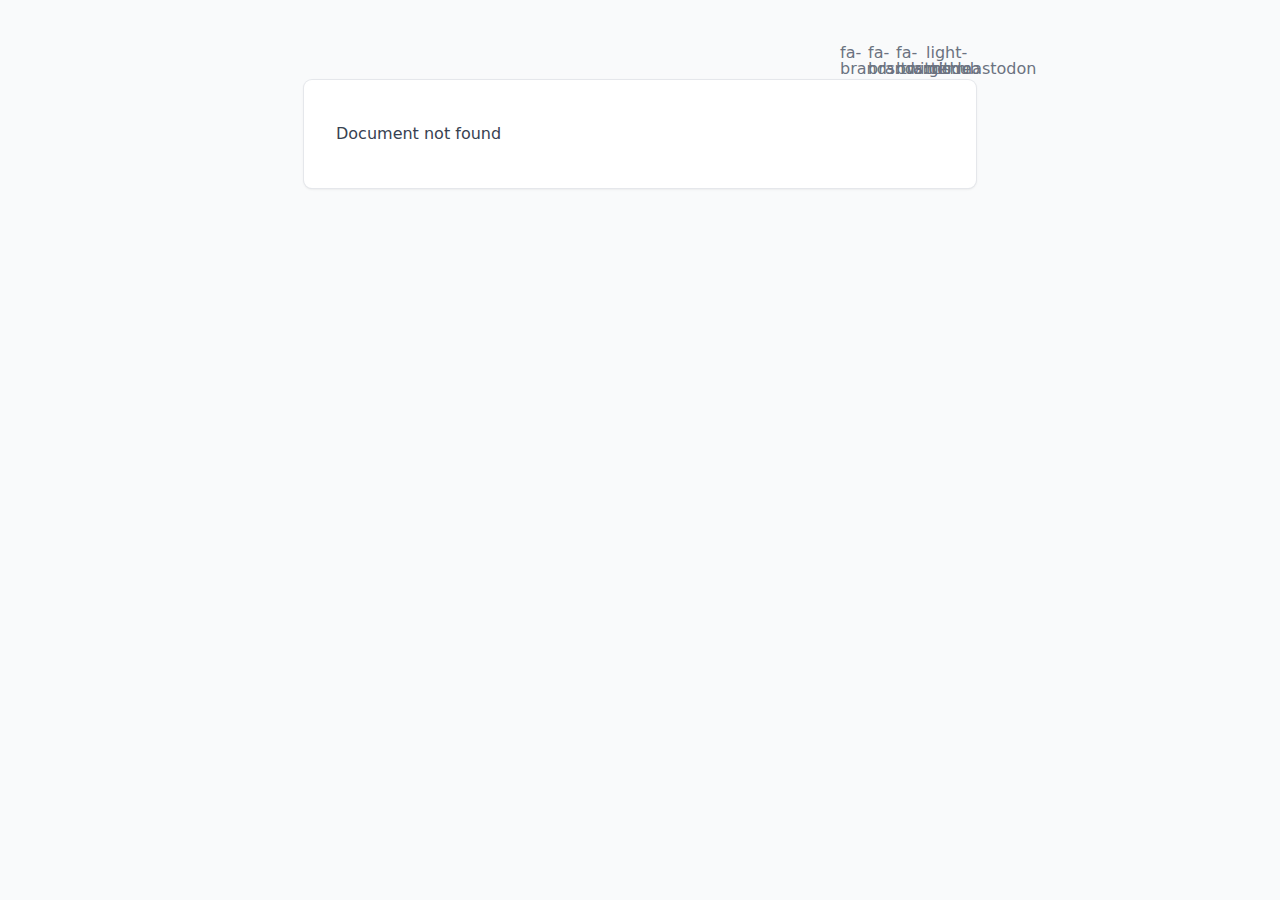
<file: 200.html>
<!DOCTYPE html><html><head><meta charset="utf-8">
<meta name="viewport" content="width=device-width, initial-scale=1">
<style>/*! tailwindcss v3.4.1 | MIT License | https://tailwindcss.com*/*,:after,:before{border:0 solid #e5e7eb;box-sizing:border-box}:after,:before{--tw-content:""}:host,html{line-height:1.5;-webkit-text-size-adjust:100%;font-family:ui-sans-serif,system-ui,sans-serif,Apple Color Emoji,Segoe UI Emoji,Segoe UI Symbol,Noto Color Emoji;font-feature-settings:normal;font-variation-settings:normal;tab-size:4;-webkit-tap-highlight-color:transparent}body{line-height:inherit;margin:0}hr{border-top-width:1px;color:inherit;height:0}abbr:where([title]){-webkit-text-decoration:underline dotted;text-decoration:underline dotted}h1,h2,h3,h4,h5,h6{font-size:inherit;font-weight:inherit}a{color:inherit;text-decoration:inherit}b,strong{font-weight:bolder}code,kbd,pre,samp{font-family:ui-monospace,SFMono-Regular,Menlo,Monaco,Consolas,Liberation Mono,Courier New,monospace;font-feature-settings:normal;font-size:1em;font-variation-settings:normal}small{font-size:80%}sub,sup{font-size:75%;line-height:0;position:relative;vertical-align:baseline}sub{bottom:-.25em}sup{top:-.5em}table{border-collapse:collapse;border-color:inherit;text-indent:0}button,input,optgroup,select,textarea{color:inherit;font-family:inherit;font-feature-settings:inherit;font-size:100%;font-variation-settings:inherit;font-weight:inherit;line-height:inherit;margin:0;padding:0}button,select{text-transform:none}[type=button],[type=reset],[type=submit],button{-webkit-appearance:button;background-color:transparent;background-image:none}:-moz-focusring{outline:auto}:-moz-ui-invalid{box-shadow:none}progress{vertical-align:baseline}::-webkit-inner-spin-button,::-webkit-outer-spin-button{height:auto}[type=search]{-webkit-appearance:textfield;outline-offset:-2px}::-webkit-search-decoration{-webkit-appearance:none}::-webkit-file-upload-button{-webkit-appearance:button;font:inherit}summary{display:list-item}blockquote,dd,dl,figure,h1,h2,h3,h4,h5,h6,hr,p,pre{margin:0}fieldset{margin:0}fieldset,legend{padding:0}menu,ol,ul{list-style:none;margin:0;padding:0}dialog{padding:0}textarea{resize:vertical}input::placeholder,textarea::placeholder{color:#9ca3af;opacity:1}[role=button],button{cursor:pointer}:disabled{cursor:default}audio,canvas,embed,iframe,img,object,svg,video{display:block;vertical-align:middle}img,video{height:auto;max-width:100%}[hidden]{display:none}*,:after,:before{--tw-border-spacing-x:0;--tw-border-spacing-y:0;--tw-translate-x:0;--tw-translate-y:0;--tw-rotate:0;--tw-skew-x:0;--tw-skew-y:0;--tw-scale-x:1;--tw-scale-y:1;--tw-pan-x: ;--tw-pan-y: ;--tw-pinch-zoom: ;--tw-scroll-snap-strictness:proximity;--tw-gradient-from-position: ;--tw-gradient-via-position: ;--tw-gradient-to-position: ;--tw-ordinal: ;--tw-slashed-zero: ;--tw-numeric-figure: ;--tw-numeric-spacing: ;--tw-numeric-fraction: ;--tw-ring-inset: ;--tw-ring-offset-width:0px;--tw-ring-offset-color:#fff;--tw-ring-color:rgba(59,130,246,.5);--tw-ring-offset-shadow:0 0 #0000;--tw-ring-shadow:0 0 #0000;--tw-shadow:0 0 #0000;--tw-shadow-colored:0 0 #0000;--tw-blur: ;--tw-brightness: ;--tw-contrast: ;--tw-grayscale: ;--tw-hue-rotate: ;--tw-invert: ;--tw-saturate: ;--tw-sepia: ;--tw-drop-shadow: ;--tw-backdrop-blur: ;--tw-backdrop-brightness: ;--tw-backdrop-contrast: ;--tw-backdrop-grayscale: ;--tw-backdrop-hue-rotate: ;--tw-backdrop-invert: ;--tw-backdrop-opacity: ;--tw-backdrop-saturate: ;--tw-backdrop-sepia: }::backdrop{--tw-border-spacing-x:0;--tw-border-spacing-y:0;--tw-translate-x:0;--tw-translate-y:0;--tw-rotate:0;--tw-skew-x:0;--tw-skew-y:0;--tw-scale-x:1;--tw-scale-y:1;--tw-pan-x: ;--tw-pan-y: ;--tw-pinch-zoom: ;--tw-scroll-snap-strictness:proximity;--tw-gradient-from-position: ;--tw-gradient-via-position: ;--tw-gradient-to-position: ;--tw-ordinal: ;--tw-slashed-zero: ;--tw-numeric-figure: ;--tw-numeric-spacing: ;--tw-numeric-fraction: ;--tw-ring-inset: ;--tw-ring-offset-width:0px;--tw-ring-offset-color:#fff;--tw-ring-color:rgba(59,130,246,.5);--tw-ring-offset-shadow:0 0 #0000;--tw-ring-shadow:0 0 #0000;--tw-shadow:0 0 #0000;--tw-shadow-colored:0 0 #0000;--tw-blur: ;--tw-brightness: ;--tw-contrast: ;--tw-grayscale: ;--tw-hue-rotate: ;--tw-invert: ;--tw-saturate: ;--tw-sepia: ;--tw-drop-shadow: ;--tw-backdrop-blur: ;--tw-backdrop-brightness: ;--tw-backdrop-contrast: ;--tw-backdrop-grayscale: ;--tw-backdrop-hue-rotate: ;--tw-backdrop-invert: ;--tw-backdrop-opacity: ;--tw-backdrop-saturate: ;--tw-backdrop-sepia: }.prose{color:var(--tw-prose-body);max-width:65ch}.prose :where(p):not(:where([class~=not-prose],[class~=not-prose] *)){margin-bottom:1.25em;margin-top:1.25em}.prose :where([class~=lead]):not(:where([class~=not-prose],[class~=not-prose] *)){color:var(--tw-prose-lead);font-size:1.25em;line-height:1.6;margin-bottom:1.2em;margin-top:1.2em}.prose :where(a):not(:where([class~=not-prose],[class~=not-prose] *)){color:var(--tw-prose-links);font-weight:500;text-decoration:underline}.prose :where(strong):not(:where([class~=not-prose],[class~=not-prose] *)){color:var(--tw-prose-bold);font-weight:600}.prose :where(a strong):not(:where([class~=not-prose],[class~=not-prose] *)){color:inherit}.prose :where(blockquote strong):not(:where([class~=not-prose],[class~=not-prose] *)){color:inherit}.prose :where(thead th strong):not(:where([class~=not-prose],[class~=not-prose] *)){color:inherit}.prose :where(ol):not(:where([class~=not-prose],[class~=not-prose] *)){list-style-type:decimal;margin-bottom:1.25em;margin-top:1.25em;padding-left:1.625em}.prose :where(ol[type=A]):not(:where([class~=not-prose],[class~=not-prose] *)){list-style-type:upper-alpha}.prose :where(ol[type=a]):not(:where([class~=not-prose],[class~=not-prose] *)){list-style-type:lower-alpha}.prose :where(ol[type=A s]):not(:where([class~=not-prose],[class~=not-prose] *)){list-style-type:upper-alpha}.prose :where(ol[type=a s]):not(:where([class~=not-prose],[class~=not-prose] *)){list-style-type:lower-alpha}.prose :where(ol[type=I]):not(:where([class~=not-prose],[class~=not-prose] *)){list-style-type:upper-roman}.prose :where(ol[type=i]):not(:where([class~=not-prose],[class~=not-prose] *)){list-style-type:lower-roman}.prose :where(ol[type=I s]):not(:where([class~=not-prose],[class~=not-prose] *)){list-style-type:upper-roman}.prose :where(ol[type=i s]):not(:where([class~=not-prose],[class~=not-prose] *)){list-style-type:lower-roman}.prose :where(ol[type="1"]):not(:where([class~=not-prose],[class~=not-prose] *)){list-style-type:decimal}.prose :where(ul):not(:where([class~=not-prose],[class~=not-prose] *)){list-style-type:disc;margin-bottom:1.25em;margin-top:1.25em;padding-left:1.625em}.prose :where(ol>li):not(:where([class~=not-prose],[class~=not-prose] *))::marker{color:var(--tw-prose-counters);font-weight:400}.prose :where(ul>li):not(:where([class~=not-prose],[class~=not-prose] *))::marker{color:var(--tw-prose-bullets)}.prose :where(dt):not(:where([class~=not-prose],[class~=not-prose] *)){color:var(--tw-prose-headings);font-weight:600;margin-top:1.25em}.prose :where(hr):not(:where([class~=not-prose],[class~=not-prose] *)){border-color:var(--tw-prose-hr);border-top-width:1px;margin-bottom:3em;margin-top:3em}.prose :where(blockquote):not(:where([class~=not-prose],[class~=not-prose] *)){border-left-color:var(--tw-prose-quote-borders);border-left-width:.25rem;color:var(--tw-prose-quotes);font-style:italic;font-weight:500;margin-bottom:1.6em;margin-top:1.6em;padding-left:1em;quotes:"\201C""\201D""\2018""\2019"}.prose :where(blockquote p:first-of-type):not(:where([class~=not-prose],[class~=not-prose] *)):before{content:open-quote}.prose :where(blockquote p:last-of-type):not(:where([class~=not-prose],[class~=not-prose] *)):after{content:close-quote}.prose :where(h1):not(:where([class~=not-prose],[class~=not-prose] *)){color:var(--tw-prose-headings);font-size:2.25em;font-weight:800;line-height:1.1111111;margin-bottom:.8888889em;margin-top:0}.prose :where(h1 strong):not(:where([class~=not-prose],[class~=not-prose] *)){color:inherit;font-weight:900}.prose :where(h2):not(:where([class~=not-prose],[class~=not-prose] *)){color:var(--tw-prose-headings);font-size:1.5em;font-weight:700;line-height:1.3333333;margin-bottom:1em;margin-top:2em}.prose :where(h2 strong):not(:where([class~=not-prose],[class~=not-prose] *)){color:inherit;font-weight:800}.prose :where(h3):not(:where([class~=not-prose],[class~=not-prose] *)){color:var(--tw-prose-headings);font-size:1.25em;font-weight:600;line-height:1.6;margin-bottom:.6em;margin-top:1.6em}.prose :where(h3 strong):not(:where([class~=not-prose],[class~=not-prose] *)){color:inherit;font-weight:700}.prose :where(h4):not(:where([class~=not-prose],[class~=not-prose] *)){color:var(--tw-prose-headings);font-weight:600;line-height:1.5;margin-bottom:.5em;margin-top:1.5em}.prose :where(h4 strong):not(:where([class~=not-prose],[class~=not-prose] *)){color:inherit;font-weight:700}.prose :where(img):not(:where([class~=not-prose],[class~=not-prose] *)){margin-bottom:2em;margin-top:2em}.prose :where(picture):not(:where([class~=not-prose],[class~=not-prose] *)){display:block;margin-bottom:2em;margin-top:2em}.prose :where(kbd):not(:where([class~=not-prose],[class~=not-prose] *)){border-radius:.3125rem;box-shadow:0 0 0 1px rgb(var(--tw-prose-kbd-shadows)/10%),0 3px 0 rgb(var(--tw-prose-kbd-shadows)/10%);color:var(--tw-prose-kbd);font-family:inherit;font-size:.875em;font-weight:500;padding:.1875em .375em}.prose :where(code):not(:where([class~=not-prose],[class~=not-prose] *)){color:var(--tw-prose-code);font-size:.875em;font-weight:600}.prose :where(code):not(:where([class~=not-prose],[class~=not-prose] *)):before{content:"`"}.prose :where(code):not(:where([class~=not-prose],[class~=not-prose] *)):after{content:"`"}.prose :where(a code):not(:where([class~=not-prose],[class~=not-prose] *)){color:inherit}.prose :where(h1 code):not(:where([class~=not-prose],[class~=not-prose] *)){color:inherit}.prose :where(h2 code):not(:where([class~=not-prose],[class~=not-prose] *)){color:inherit;font-size:.875em}.prose :where(h3 code):not(:where([class~=not-prose],[class~=not-prose] *)){color:inherit;font-size:.9em}.prose :where(h4 code):not(:where([class~=not-prose],[class~=not-prose] *)){color:inherit}.prose :where(blockquote code):not(:where([class~=not-prose],[class~=not-prose] *)){color:inherit}.prose :where(thead th code):not(:where([class~=not-prose],[class~=not-prose] *)){color:inherit}.prose :where(pre):not(:where([class~=not-prose],[class~=not-prose] *)){background-color:var(--tw-prose-pre-bg);border-radius:.375rem;color:var(--tw-prose-pre-code);font-size:.875em;font-weight:400;line-height:1.7142857;margin-bottom:1.7142857em;margin-top:1.7142857em;overflow-x:auto;padding:.8571429em 1.1428571em}.prose :where(pre code):not(:where([class~=not-prose],[class~=not-prose] *)){background-color:transparent;border-radius:0;border-width:0;color:inherit;font-family:inherit;font-size:inherit;font-weight:inherit;line-height:inherit;padding:0}.prose :where(pre code):not(:where([class~=not-prose],[class~=not-prose] *)):before{content:none}.prose :where(pre code):not(:where([class~=not-prose],[class~=not-prose] *)):after{content:none}.prose :where(table):not(:where([class~=not-prose],[class~=not-prose] *)){font-size:.875em;line-height:1.7142857;margin-bottom:2em;margin-top:2em;table-layout:auto;text-align:left;width:100%}.prose :where(thead):not(:where([class~=not-prose],[class~=not-prose] *)){border-bottom-color:var(--tw-prose-th-borders);border-bottom-width:1px}.prose :where(thead th):not(:where([class~=not-prose],[class~=not-prose] *)){color:var(--tw-prose-headings);font-weight:600;padding-bottom:.5714286em;padding-left:.5714286em;padding-right:.5714286em;vertical-align:bottom}.prose :where(tbody tr):not(:where([class~=not-prose],[class~=not-prose] *)){border-bottom-color:var(--tw-prose-td-borders);border-bottom-width:1px}.prose :where(tbody tr:last-child):not(:where([class~=not-prose],[class~=not-prose] *)){border-bottom-width:0}.prose :where(tbody td):not(:where([class~=not-prose],[class~=not-prose] *)){vertical-align:baseline}.prose :where(tfoot):not(:where([class~=not-prose],[class~=not-prose] *)){border-top-color:var(--tw-prose-th-borders);border-top-width:1px}.prose :where(tfoot td):not(:where([class~=not-prose],[class~=not-prose] *)){vertical-align:top}.prose :where(figure>*):not(:where([class~=not-prose],[class~=not-prose] *)){margin-bottom:0;margin-top:0}.prose :where(figcaption):not(:where([class~=not-prose],[class~=not-prose] *)){color:var(--tw-prose-captions);font-size:.875em;line-height:1.4285714;margin-top:.8571429em}.prose{--tw-prose-body:#374151;--tw-prose-headings:#111827;--tw-prose-lead:#4b5563;--tw-prose-links:#111827;--tw-prose-bold:#111827;--tw-prose-counters:#6b7280;--tw-prose-bullets:#d1d5db;--tw-prose-hr:#e5e7eb;--tw-prose-quotes:#111827;--tw-prose-quote-borders:#e5e7eb;--tw-prose-captions:#6b7280;--tw-prose-kbd:#111827;--tw-prose-kbd-shadows:17 24 39;--tw-prose-code:#111827;--tw-prose-pre-code:#e5e7eb;--tw-prose-pre-bg:#1f2937;--tw-prose-th-borders:#d1d5db;--tw-prose-td-borders:#e5e7eb;--tw-prose-invert-body:#d1d5db;--tw-prose-invert-headings:#fff;--tw-prose-invert-lead:#9ca3af;--tw-prose-invert-links:#fff;--tw-prose-invert-bold:#fff;--tw-prose-invert-counters:#9ca3af;--tw-prose-invert-bullets:#4b5563;--tw-prose-invert-hr:#374151;--tw-prose-invert-quotes:#f3f4f6;--tw-prose-invert-quote-borders:#374151;--tw-prose-invert-captions:#9ca3af;--tw-prose-invert-kbd:#fff;--tw-prose-invert-kbd-shadows:255 255 255;--tw-prose-invert-code:#fff;--tw-prose-invert-pre-code:#d1d5db;--tw-prose-invert-pre-bg:rgba(0,0,0,.5);--tw-prose-invert-th-borders:#4b5563;--tw-prose-invert-td-borders:#374151;font-size:1rem;line-height:1.75}.prose :where(picture>img):not(:where([class~=not-prose],[class~=not-prose] *)){margin-bottom:0;margin-top:0}.prose :where(video):not(:where([class~=not-prose],[class~=not-prose] *)){margin-bottom:2em;margin-top:2em}.prose :where(li):not(:where([class~=not-prose],[class~=not-prose] *)){margin-bottom:.5em;margin-top:.5em}.prose :where(ol>li):not(:where([class~=not-prose],[class~=not-prose] *)){padding-left:.375em}.prose :where(ul>li):not(:where([class~=not-prose],[class~=not-prose] *)){padding-left:.375em}.prose :where(.prose>ul>li p):not(:where([class~=not-prose],[class~=not-prose] *)){margin-bottom:.75em;margin-top:.75em}.prose :where(.prose>ul>li>:first-child):not(:where([class~=not-prose],[class~=not-prose] *)){margin-top:1.25em}.prose :where(.prose>ul>li>:last-child):not(:where([class~=not-prose],[class~=not-prose] *)){margin-bottom:1.25em}.prose :where(.prose>ol>li>:first-child):not(:where([class~=not-prose],[class~=not-prose] *)){margin-top:1.25em}.prose :where(.prose>ol>li>:last-child):not(:where([class~=not-prose],[class~=not-prose] *)){margin-bottom:1.25em}.prose :where(ul ul,ul ol,ol ul,ol ol):not(:where([class~=not-prose],[class~=not-prose] *)){margin-bottom:.75em;margin-top:.75em}.prose :where(dl):not(:where([class~=not-prose],[class~=not-prose] *)){margin-bottom:1.25em;margin-top:1.25em}.prose :where(dd):not(:where([class~=not-prose],[class~=not-prose] *)){margin-top:.5em;padding-left:1.625em}.prose :where(hr+*):not(:where([class~=not-prose],[class~=not-prose] *)){margin-top:0}.prose :where(h2+*):not(:where([class~=not-prose],[class~=not-prose] *)){margin-top:0}.prose :where(h3+*):not(:where([class~=not-prose],[class~=not-prose] *)){margin-top:0}.prose :where(h4+*):not(:where([class~=not-prose],[class~=not-prose] *)){margin-top:0}.prose :where(thead th:first-child):not(:where([class~=not-prose],[class~=not-prose] *)){padding-left:0}.prose :where(thead th:last-child):not(:where([class~=not-prose],[class~=not-prose] *)){padding-right:0}.prose :where(tbody td,tfoot td):not(:where([class~=not-prose],[class~=not-prose] *)){padding:.5714286em}.prose :where(tbody td:first-child,tfoot td:first-child):not(:where([class~=not-prose],[class~=not-prose] *)){padding-left:0}.prose :where(tbody td:last-child,tfoot td:last-child):not(:where([class~=not-prose],[class~=not-prose] *)){padding-right:0}.prose :where(figure):not(:where([class~=not-prose],[class~=not-prose] *)){margin-bottom:2em;margin-top:2em}.prose :where(.prose>:first-child):not(:where([class~=not-prose],[class~=not-prose] *)){margin-top:0}.prose :where(.prose>:last-child):not(:where([class~=not-prose],[class~=not-prose] *)){margin-bottom:0}.sr-only{height:1px;margin:-1px;overflow:hidden;padding:0;position:absolute;width:1px;clip:rect(0,0,0,0);border-width:0;white-space:nowrap}.static{position:static}.m-auto{margin:auto}.mx-auto{margin-left:auto;margin-right:auto}.mr-6{margin-right:1.5rem}.block{display:block}.inline-block{display:inline-block}.flex{display:flex}.inline-flex{display:inline-flex}.h-4{height:1rem}.h-5{height:1.25rem}.w-4{width:1rem}.w-5{width:1.25rem}.max-w-2xl{max-width:42rem}.max-w-full{max-width:100%}.max-w-none{max-width:none}.items-center{align-items:center}.justify-between{justify-content:space-between}.gap-1{gap:.25rem}.space-x-3>:not([hidden])~:not([hidden]){--tw-space-x-reverse:0;margin-left:.75rem;margin-left:calc(.75rem*(1 - var(--tw-space-x-reverse)));margin-right:0;margin-right:calc(.75rem*var(--tw-space-x-reverse))}.overflow-x-auto{overflow-x:auto}.rounded{border-radius:.25rem}.bg-gray-50{--tw-bg-opacity:1;background-color:#f9fafb;background-color:rgb(249 250 251/var(--tw-bg-opacity))}.bg-gray-800{--tw-bg-opacity:1;background-color:#1f2937;background-color:rgb(31 41 55/var(--tw-bg-opacity))}.bg-white{--tw-bg-opacity:1;background-color:#fff;background-color:rgb(255 255 255/var(--tw-bg-opacity))}.px-3{padding-left:.75rem;padding-right:.75rem}.px-4{padding-left:1rem;padding-right:1rem}.py-1{padding-bottom:.25rem;padding-top:.25rem}.py-10{padding-bottom:2.5rem;padding-top:2.5rem}.py-4{padding-bottom:1rem;padding-top:1rem}.text-2xl{font-size:1.5rem;line-height:2rem}.font-bold{font-weight:700}.text-black{--tw-text-opacity:1;color:#000;color:rgb(0 0 0/var(--tw-text-opacity))}.text-gray-500{--tw-text-opacity:1;color:#6b7280;color:rgb(107 114 128/var(--tw-text-opacity))}.text-gray-700{--tw-text-opacity:1;color:#374151;color:rgb(55 65 81/var(--tw-text-opacity))}.text-white{--tw-text-opacity:1;color:#fff;color:rgb(255 255 255/var(--tw-text-opacity))}.no-underline{text-decoration-line:none}.ring-1{--tw-ring-offset-shadow:var(--tw-ring-inset) 0 0 0 var(--tw-ring-offset-width) var(--tw-ring-offset-color);--tw-ring-shadow:var(--tw-ring-inset) 0 0 0 calc(1px + var(--tw-ring-offset-width)) var(--tw-ring-color);box-shadow:var(--tw-ring-inset) 0 0 0 var(--tw-ring-offset-width) var(--tw-ring-offset-color),var(--tw-ring-inset) 0 0 0 calc(1px + var(--tw-ring-offset-width)) var(--tw-ring-color),0 0 #0000;box-shadow:var(--tw-ring-offset-shadow),var(--tw-ring-shadow),var(--tw-shadow,0 0 #0000)}.ring-gray-200{--tw-ring-opacity:1;--tw-ring-color:rgb(229 231 235/var(--tw-ring-opacity))}.transition{transition-duration:.15s;transition-property:color,background-color,border-color,text-decoration-color,fill,stroke,opacity,box-shadow,transform,filter,-webkit-backdrop-filter;transition-property:color,background-color,border-color,text-decoration-color,fill,stroke,opacity,box-shadow,transform,filter,backdrop-filter;transition-property:color,background-color,border-color,text-decoration-color,fill,stroke,opacity,box-shadow,transform,filter,backdrop-filter,-webkit-backdrop-filter;transition-timing-function:cubic-bezier(.4,0,.2,1)}:is(.dark .dark\:prose-invert){--tw-prose-body:var(--tw-prose-invert-body);--tw-prose-headings:var(--tw-prose-invert-headings);--tw-prose-lead:var(--tw-prose-invert-lead);--tw-prose-links:var(--tw-prose-invert-links);--tw-prose-bold:var(--tw-prose-invert-bold);--tw-prose-counters:var(--tw-prose-invert-counters);--tw-prose-bullets:var(--tw-prose-invert-bullets);--tw-prose-hr:var(--tw-prose-invert-hr);--tw-prose-quotes:var(--tw-prose-invert-quotes);--tw-prose-quote-borders:var(--tw-prose-invert-quote-borders);--tw-prose-captions:var(--tw-prose-invert-captions);--tw-prose-kbd:var(--tw-prose-invert-kbd);--tw-prose-kbd-shadows:var(--tw-prose-invert-kbd-shadows);--tw-prose-code:var(--tw-prose-invert-code);--tw-prose-pre-code:var(--tw-prose-invert-pre-code);--tw-prose-pre-bg:var(--tw-prose-invert-pre-bg);--tw-prose-th-borders:var(--tw-prose-invert-th-borders);--tw-prose-td-borders:var(--tw-prose-invert-td-borders)}.hover\:text-gray-700:hover{--tw-text-opacity:1;color:#374151;color:rgb(55 65 81/var(--tw-text-opacity))}.prose-a\:border-b :is(:where(a):not(:where([class~=not-prose],[class~=not-prose] *))){border-bottom-width:1px}.prose-a\:border-dashed :is(:where(a):not(:where([class~=not-prose],[class~=not-prose] *))){border-style:dashed}.prose-a\:font-normal :is(:where(a):not(:where([class~=not-prose],[class~=not-prose] *))){font-weight:400}.prose-a\:no-underline :is(:where(a):not(:where([class~=not-prose],[class~=not-prose] *))){text-decoration-line:none}.hover\:prose-a\:border-solid :is(:where(a):not(:where([class~=not-prose],[class~=not-prose] *))):hover{border-style:solid}.hover\:prose-a\:border-primary-400 :is(:where(a):not(:where([class~=not-prose],[class~=not-prose] *))):hover{--tw-border-opacity:1;border-color:#34d399;border-color:rgb(52 211 153/var(--tw-border-opacity))}.hover\:prose-a\:text-primary-400 :is(:where(a):not(:where([class~=not-prose],[class~=not-prose] *))):hover{--tw-text-opacity:1;color:#34d399;color:rgb(52 211 153/var(--tw-text-opacity))}.prose-pre\:bg-gray-100 :is(:where(pre):not(:where([class~=not-prose],[class~=not-prose] *))){--tw-bg-opacity:1;background-color:#f3f4f6;background-color:rgb(243 244 246/var(--tw-bg-opacity))}:is(.dark .dark\:bg-gray-200){--tw-bg-opacity:1;background-color:#e5e7eb;background-color:rgb(229 231 235/var(--tw-bg-opacity))}:is(.dark .dark\:bg-gray-800){--tw-bg-opacity:1;background-color:#1f2937;background-color:rgb(31 41 55/var(--tw-bg-opacity))}:is(.dark .dark\:bg-gray-900){--tw-bg-opacity:1;background-color:#111827;background-color:rgb(17 24 39/var(--tw-bg-opacity))}:is(.dark .dark\:text-gray-100){--tw-text-opacity:1;color:#f3f4f6;color:rgb(243 244 246/var(--tw-text-opacity))}:is(.dark .dark\:text-gray-200){--tw-text-opacity:1;color:#e5e7eb;color:rgb(229 231 235/var(--tw-text-opacity))}:is(.dark .dark\:text-gray-300){--tw-text-opacity:1;color:#d1d5db;color:rgb(209 213 219/var(--tw-text-opacity))}:is(.dark .dark\:text-gray-950){--tw-text-opacity:1;color:#030712;color:rgb(3 7 18/var(--tw-text-opacity))}:is(.dark .dark\:ring-gray-700){--tw-ring-opacity:1;--tw-ring-color:rgb(55 65 81/var(--tw-ring-opacity))}:is(.dark .dark\:hover\:text-gray-300:hover){--tw-text-opacity:1;color:#d1d5db;color:rgb(209 213 219/var(--tw-text-opacity))}:is(.dark .dark\:prose-pre\:bg-gray-900 :is(:where(pre):not(:where([class~=not-prose],[class~=not-prose] *)))){--tw-bg-opacity:1;background-color:#111827;background-color:rgb(17 24 39/var(--tw-bg-opacity))}@media (min-width:640px){.sm\:rounded{border-radius:.25rem}.sm\:rounded-lg{border-radius:.5rem}.sm\:px-8{padding-left:2rem;padding-right:2rem}.sm\:pb-10{padding-bottom:2.5rem}.sm\:pt-6{padding-top:1.5rem}.sm\:shadow{--tw-shadow:0 1px 3px 0 rgba(0,0,0,.1),0 1px 2px -1px rgba(0,0,0,.1);--tw-shadow-colored:0 1px 3px 0 var(--tw-shadow-color),0 1px 2px -1px var(--tw-shadow-color);box-shadow:0 0 #0000,0 0 #0000,0 1px 3px 0 rgba(0,0,0,.1),0 1px 2px -1px rgba(0,0,0,.1);box-shadow:var(--tw-ring-offset-shadow,0 0 #0000),var(--tw-ring-shadow,0 0 #0000),var(--tw-shadow)}}</style>
<style>.icon[data-v-2b540cd7]{display:inline-block;vertical-align:middle}</style>
<style>body{--tw-bg-opacity:1;background-color:#f9fafb;background-color:rgb(249 250 251/var(--tw-bg-opacity));--tw-text-opacity:1;color:#000;color:rgb(0 0 0/var(--tw-text-opacity))}:is(.dark body){--tw-bg-opacity:1;background-color:#111827;background-color:rgb(17 24 39/var(--tw-bg-opacity));--tw-text-opacity:1;color:#fff;color:rgb(255 255 255/var(--tw-text-opacity))}</style>
<link rel="stylesheet" href="/_nuxt/entry.BDuK2C-R.css">
<link rel="modulepreload" as="script" crossorigin href="/_nuxt/entry.CpLol92l.js">
<link rel="prefetch" as="script" crossorigin href="/_nuxt/default.DKTC-2QF.js">
<link rel="prefetch" as="script" crossorigin href="/_nuxt/full-width.DtZWthaX.js">
<link rel="prefetch" as="script" crossorigin href="/_nuxt/client-db.CM9JQ9lo.js">
<link rel="prefetch" as="style" href="/_nuxt/useStudio.Y9l4ZC4K.css">
<link rel="prefetch" as="script" crossorigin href="/_nuxt/useStudio.DiIbrn2R.js">
<link rel="prefetch" as="script" crossorigin href="/_nuxt/error-404.CxnTg0eW.js">
<link rel="prefetch" as="script" crossorigin href="/_nuxt/error-500.DMjUvNgo.js">
<script type="module" src="/_nuxt/entry.CpLol92l.js" crossorigin></script><script>"use strict";(()=>{const a=window,e=document.documentElement,m=["dark","light"],c=window&&window.localStorage&&window.localStorage.getItem&&window.localStorage.getItem("nuxt-color-mode")||"system";let n=c==="system"?d():c;const l=e.getAttribute("data-color-mode-forced");l&&(n=l),i(n),a["__NUXT_COLOR_MODE__"]={preference:c,value:n,getColorScheme:d,addColorScheme:i,removeColorScheme:f};function i(o){const t=""+o+"",s="";e.classList?e.classList.add(t):e.className+=" "+t,s&&e.setAttribute("data-"+s,o)}function f(o){const t=""+o+"",s="";e.classList?e.classList.remove(t):e.className=e.className.replace(new RegExp(t,"g"),""),s&&e.removeAttribute("data-"+s)}function r(o){return a.matchMedia("(prefers-color-scheme"+o+")")}function d(){if(a.matchMedia&&r("").media!=="not all"){for(const o of m)if(r(":"+o).matches)return o}return"light"}})();
</script></head><body><div id="__nuxt"></div><script type="application/json" id="__NUXT_DATA__" data-ssr="false">[{"_errors":1,"serverRendered":2,"data":3,"state":4,"once":5},{},false,{},{},["Set"]]</script>
<script>window.__NUXT__={};window.__NUXT__.config={public:{studio:{apiURL:"https://api.nuxt.studio",iframeMessagingAllowedOrigins:""},mdc:{components:{prose:true,map:{p:"prose-p",a:"prose-a",blockquote:"prose-blockquote","code-inline":"prose-code-inline",code:"ProseCodeInline",em:"prose-em",h1:"prose-h1",h2:"prose-h2",h3:"prose-h3",h4:"prose-h4",h5:"prose-h5",h6:"prose-h6",hr:"prose-hr",img:"prose-img",ul:"prose-ul",ol:"prose-ol",li:"prose-li",strong:"prose-strong",table:"prose-table",thead:"prose-thead",tbody:"prose-tbody",td:"prose-td",th:"prose-th",tr:"prose-tr"}},headings:{anchorLinks:{h1:false,h2:true,h3:true,h4:true,h5:false,h6:false}}},content:{locales:[],defaultLocale:"",integrity:1708781403223,experimental:{stripQueryParameters:false,advanceQuery:false,clientDB:false},respectPathCase:false,api:{baseURL:"/api/_content"},navigation:{fields:["layout"]},tags:{p:"prose-p",a:"prose-a",blockquote:"prose-blockquote","code-inline":"prose-code-inline",code:"ProseCodeInline",em:"prose-em",h1:"prose-h1",h2:"prose-h2",h3:"prose-h3",h4:"prose-h4",h5:"prose-h5",h6:"prose-h6",hr:"prose-hr",img:"prose-img",ul:"prose-ul",ol:"prose-ol",li:"prose-li",strong:"prose-strong",table:"prose-table",thead:"prose-thead",tbody:"prose-tbody",td:"prose-td",th:"prose-th",tr:"prose-tr"},highlight:{theme:{dark:"github-dark",default:"github-light"},highlighter:"shiki",langs:["js","jsx","json","ts","tsx","vue","css","html","vue","bash","md","mdc","yaml"]},wsUrl:"",documentDriven:{page:true,navigation:true,surround:true,globals:{},layoutFallbacks:["theme"],injectPage:true},host:"",trailingSlash:false,search:"",contentHead:true,anchorLinks:{depth:4,exclude:[1]}}},app:{baseURL:"/",buildAssetsDir:"/_nuxt/",cdnURL:""}}</script></body></html>
</file>
<file: _nuxt/entry.BDuK2C-R.css>
.icon[data-v-2b540cd7]{display:inline-block;vertical-align:middle}body{--tw-bg-opacity:1;background-color:#f9fafb;background-color:rgb(249 250 251/var(--tw-bg-opacity));--tw-text-opacity:1;color:#000;color:rgb(0 0 0/var(--tw-text-opacity))}:is(.dark body){--tw-bg-opacity:1;background-color:#111827;background-color:rgb(17 24 39/var(--tw-bg-opacity));--tw-text-opacity:1;color:#fff;color:rgb(255 255 255/var(--tw-text-opacity))}
</file>
<file: _nuxt/useStudio.Y9l4ZC4K.css>
body.__preview_enabled{padding-bottom:50px}#__nuxt_preview[data-v-4c2cb340]{align-items:center;-webkit-backdrop-filter:blur(20px);backdrop-filter:blur(20px);background:#ffffff4d;border-top:1px solid #eee;bottom:-60px;color:#000;display:flex;font-family:Helvetica,sans-serif;font-size:16px;font-weight:500;gap:10px;height:50px;justify-content:center;left:0;position:fixed;right:0;transition:bottom .3s ease-in-out;z-index:10000}#__nuxt_preview.__preview_ready[data-v-4c2cb340]{bottom:0}#__preview_background[data-v-4c2cb340]{-webkit-backdrop-filter:blur(8px);backdrop-filter:blur(8px);background:#ffffff4d;height:100vh;left:0;position:fixed;top:0;width:100vw;z-index:9000}#__preview_loader[data-v-4c2cb340]{align-items:center;color:#000;display:flex;flex-direction:column;font-family:system-ui,-apple-system,BlinkMacSystemFont,Segoe UI,Roboto,Oxygen,Ubuntu,Cantarell,Open Sans,Helvetica Neue,sans-serif;font-size:1.4rem;gap:8px;left:50%;position:fixed;top:50%;transform:translate(-50%,-50%);z-index:9500}#__preview_loader p[data-v-4c2cb340]{margin:10px 0}.dark #__preview_background[data-v-4c2cb340],.dark-mode #__preview_background[data-v-4c2cb340]{background:#0000004d}.dark #__preview_loader[data-v-4c2cb340],.dark-mode #__preview_loader[data-v-4c2cb340]{color:#fff}.preview-loading-enter-active[data-v-4c2cb340],.preview-loading-leave-active[data-v-4c2cb340]{transition:opacity .4s}.preview-loading-enter[data-v-4c2cb340],.preview-loading-leave-to[data-v-4c2cb340]{opacity:0}#__preview_loading_icon[data-v-4c2cb340]{animation:spin-4c2cb340 1s linear infinite}.dark #__nuxt_preview[data-v-4c2cb340],.dark-mode #__nuxt_preview[data-v-4c2cb340]{background:#0000004d;border-top:1px solid #111;color:#fff}#__nuxt_preview svg[data-v-4c2cb340]{color:#000;display:inline-block;height:30px;width:30px}.dark #__nuxt_preview svg[data-v-4c2cb340],.dark-mode #__nuxt_preview svg[data-v-4c2cb340]{color:#fff}button[data-v-4c2cb340]{background:transparent;border:1px solid rgba(0,0,0,.2);border-radius:3px;box-shadow:none;color:#000c;cursor:pointer;display:inline-block;font-size:14px;font-weight:400;line-height:1rem;margin:0;padding:4px 10px;text-align:center;transition:none;width:auto}button[data-v-4c2cb340]:hover{border-color:#0006;color:#000000e6}.dark button[data-v-4c2cb340],.dark-mode button[data-v-4c2cb340]{border-color:#fff3;color:#d3d3d3}.dark button[data-v-4c2cb340]:hover,.dark-mode button[data-v-4c2cb340]:hover{border-color:#fff6;color:#fff}#__nuxt_preview button[data-v-4c2cb340]:focus,#__nuxt_preview button[data-v-4c2cb340]:hover{background:#0000001a}#__nuxt_preview button[data-v-4c2cb340]:active{background:#0003}.dark #__nuxt_preview button[data-v-4c2cb340],.dark-mode #__nuxt_preview button[data-v-4c2cb340]{border:1px solid hsla(0,0%,100%,.2);color:#fffc}.dark #__nuxt_preview button[data-v-4c2cb340]:hover,.dark-mode #__nuxt_preview button[data-v-4c2cb340]:focus{background:#ffffff1a}.dark #__nuxt_preview button[data-v-4c2cb340]:active,.dark-mode #__nuxt_preview button[data-v-4c2cb340]:active{background:#fff3}a[data-v-4c2cb340]{font-weight:600}#__nuxt_preview.__preview_refreshing button[data-v-4c2cb340],#__nuxt_preview.__preview_refreshing span[data-v-4c2cb340],#__nuxt_preview.__preview_refreshing svg[data-v-4c2cb340]{animation:nuxt_pulsate-4c2cb340 1s ease-out;animation-iteration-count:infinite;opacity:.5}@keyframes nuxt_pulsate-4c2cb340{0%{opacity:1}50%{opacity:.5}to{opacity:1}}@keyframes spin-4c2cb340{0%{transform:rotate(1turn)}to{transform:rotate(0)}}
</file>
